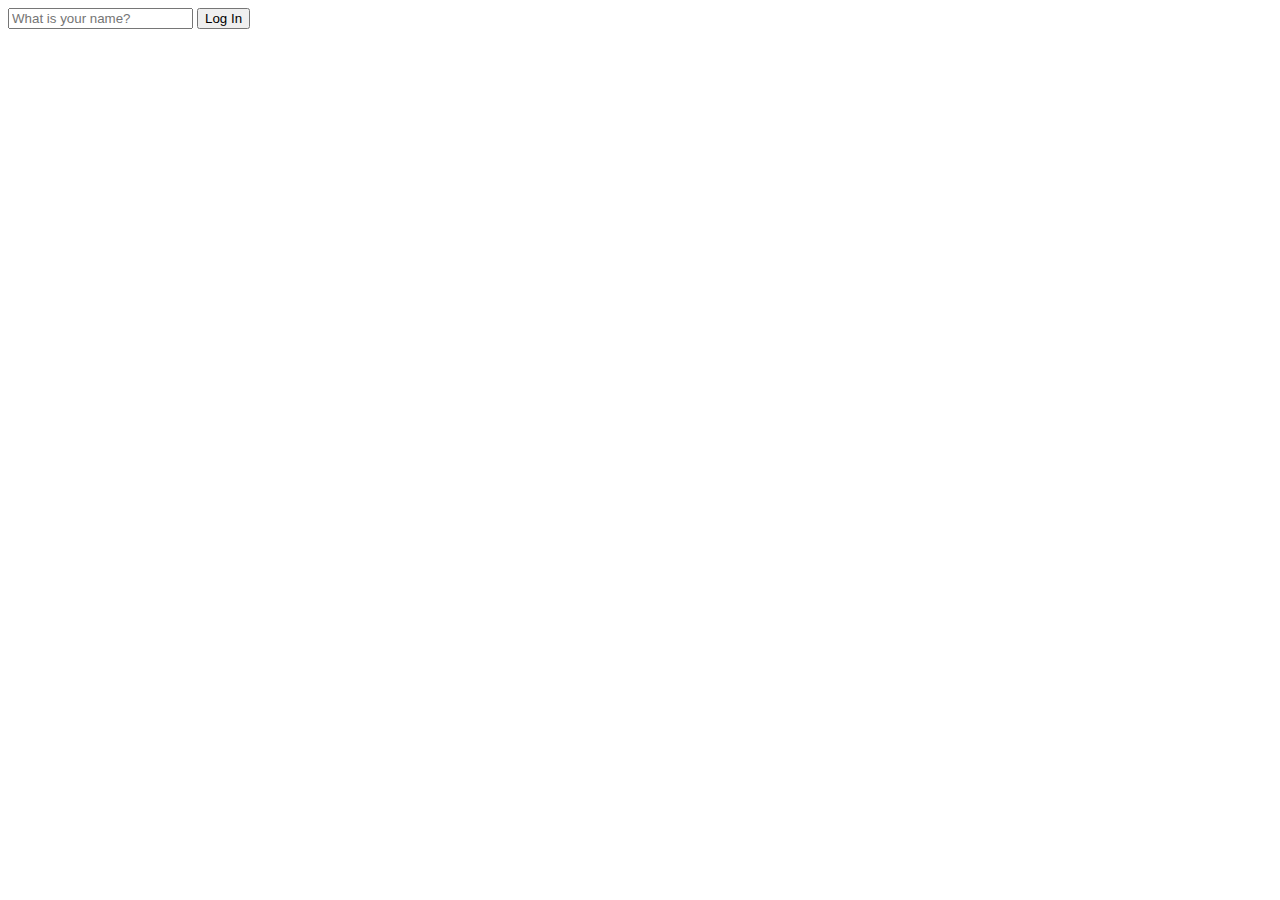
<file: index.html>
<!DOCTYPE html>
<html>
<head>
    <title>Momentum App</title>
    <meta charset="utf-8" />
    <link rel="stylesheet" href="style.css">
</head>

<body>
    <form id="login-form">
    <input 
    required
    max length="15" 
    type="text" 
    placeholder="What is your name?" 
    /> <!--입력길이 제한-->
    <input type="submit" value="Log In" />
    </form>
    <script src="app.js"></script>
</body>

</html>
</file>
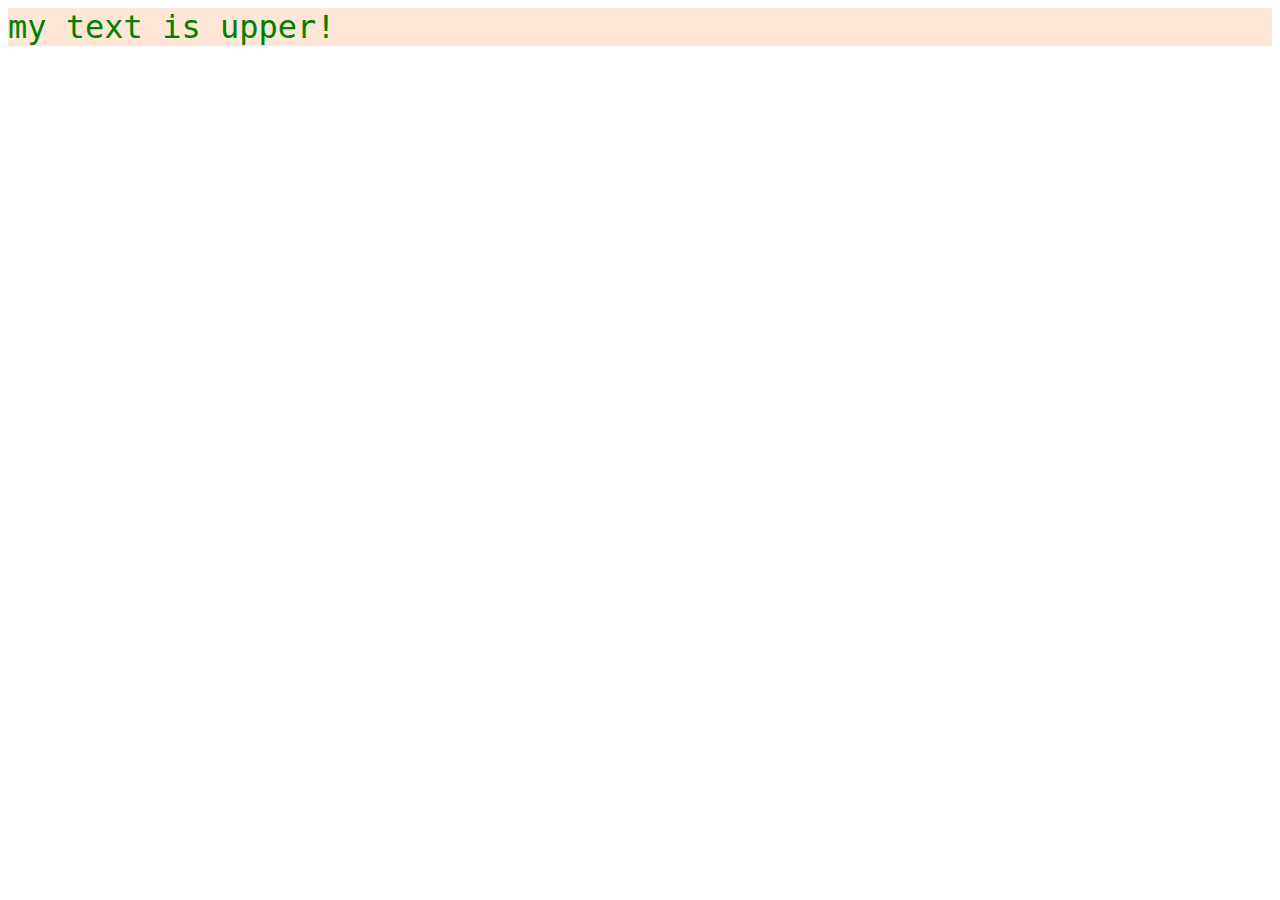
<file: css4.html>
<!DOCTYPE html>
<html lang="en">
<head>
    <title>Document</title>
    <style>
        body > div {
            font-size: 16px;
            background-color: rgb(255, 230, 215);
            font-family: monospace;
        }
        .myspan {
            color: green;
            font-size: 2em; /*상대적인 값*/
        }
    </style>
</head>
<body>
    <div>
        <span class="myspan">my text is upper!</span>
    </div>
</body>
</html>
</file>
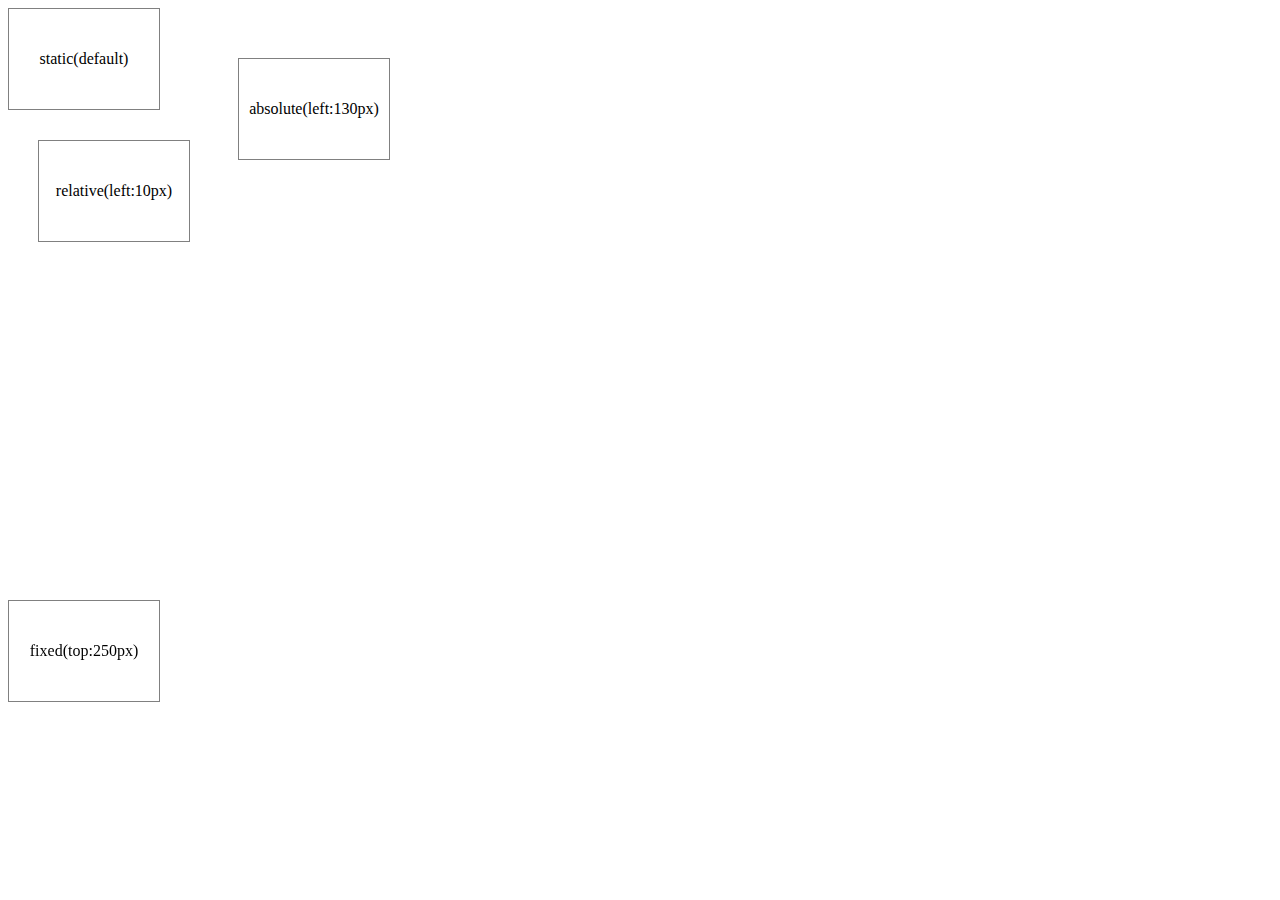
<file: css5-2.html>
<!DOCTYPE html>
<html lang="en">
<head>
    <title>Document</title>
    <style>
        .wrap {
            position: relative;
        }

        .wrap > div {
            width: 150px;
            height: 100px;
            border: 1px solid gray;
            font-size: 1em;
            text-align: center;
            line-height: 100px;
        }

        .relative {
            position: relative;
            left: 30px;
            top:30px;
        }

        .absolute {
            position: absolute;
            left: 230px;
            top: 50px;
        }

        .fixed {
            position: fixed;
            top: 600px;
        }

    </style>
</head>
<body>

    <div class="wrap">
        <div class="static">static(default)</div>
        <div class="relative">relative(left:10px)</div>
        <div class="absolute">absolute(left:130px)</div>
        <div class="fixed">fixed(top:250px)</div>
    </div>

</body>
</html>
</file>
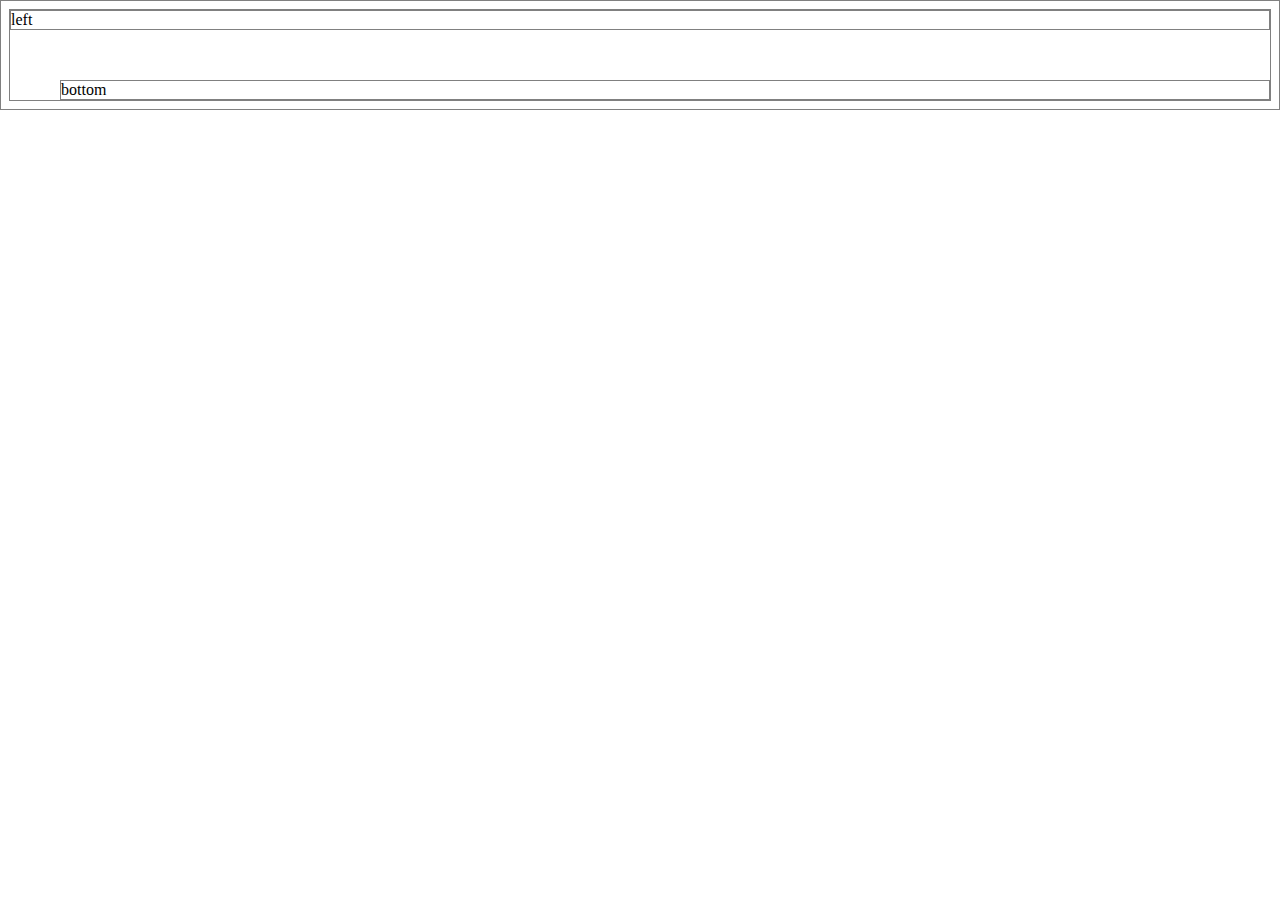
<file: css5-3.html>
<!DOCTYPE html>
<html lang="en">
<head>
    <title>Document</title>
    <style>
        * {
            border: 1px solid gray;
        }

        .bottom {
            margin-top: 50px;
            margin-left: 50px;
        }

    </style>
</head>
<body>
    <div>left</div>
    <div class="bottom">bottom</div>
</body>
</html>
</file>
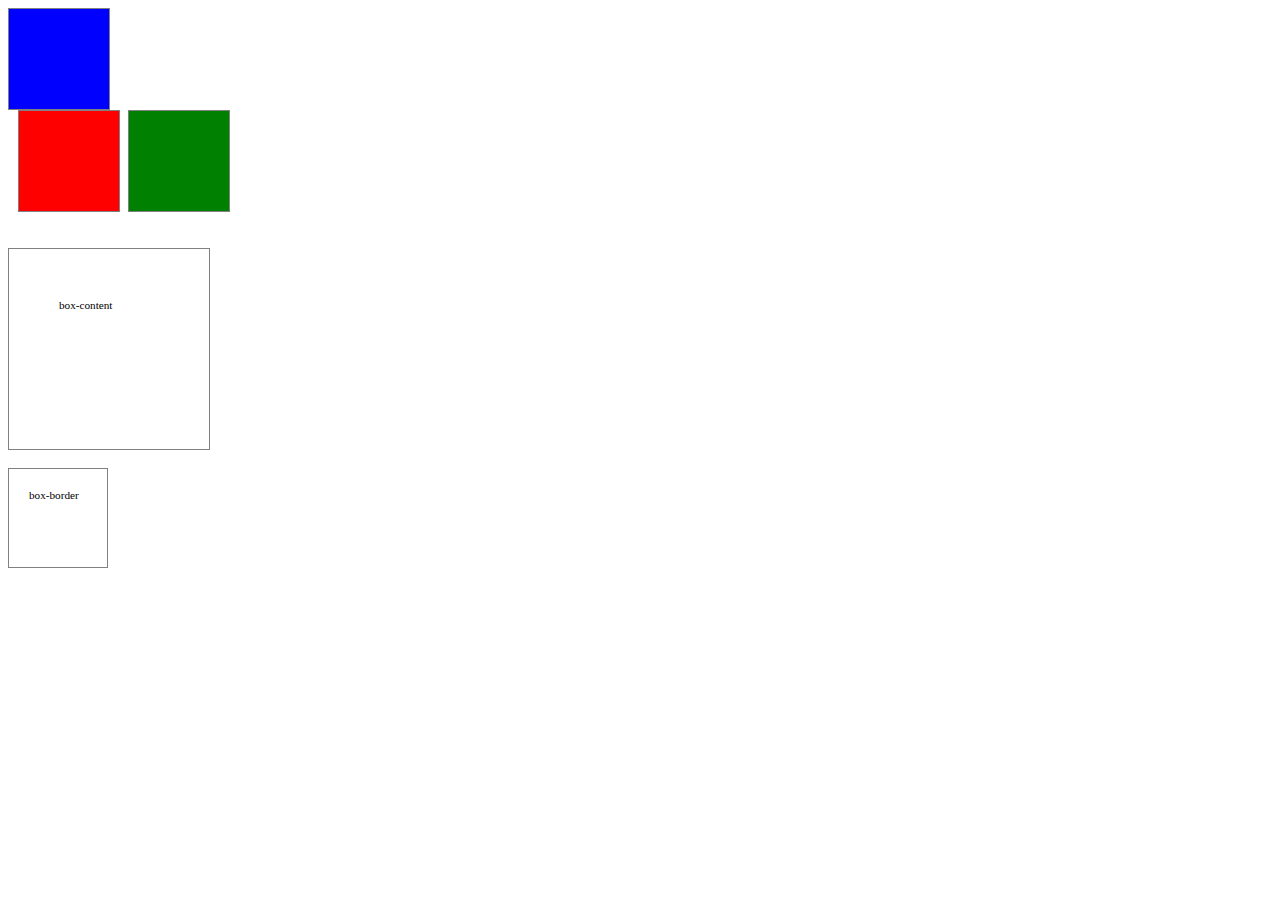
<file: css5-4.html>
<!DOCTYPE html>
<html lang="en">
<head>
    <title>Document</title>
<style>
    div {
        width: 100px;
        height: 100px;
        border: 1px solid gray;
        font-size: 0.7em;
    }

    .blue {
        background-color: blue;
    }

    .green {
        float: left;
        background-color: green;
        margin-left: 120px;
    }

    .red {
        background-color: red;
        position:relative;
        left: 10px;
    }

    .box-content {
        padding: 50px;
        box-sizing: content-box;
    } 

    .box-border {
        padding: 20px;
        box-sizing: border-box;
    }

</style>
</head>
<body>
    <div class="blue"></div>
    <div class="green"></div>
    <div class="red"></div>

    <br>
    <br>
    <div class="box-content">box-content</div>
    <br>
    <div class="box-border">box-border</div>

</body>
</html>
</file>
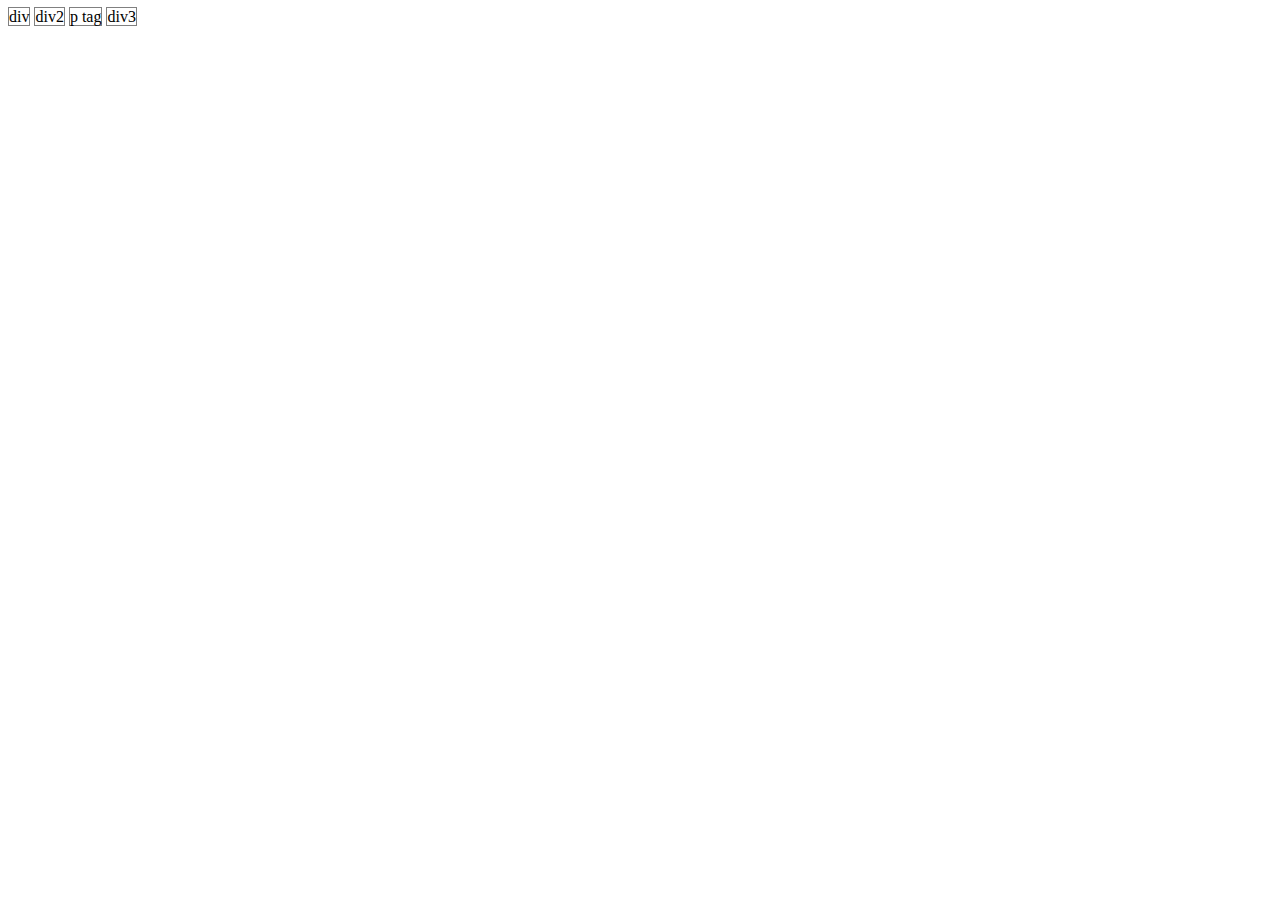
<file: css5.html>
<!DOCTYPE html>
<html lang="en">
<head>
    <title>Document</title>
    <style>
        div, p {
            width: 100px;
            height: 100px;
            border: 1px solid gray;
            display: inline;
        }
    </style>
</head>
<body>
    <div>div</div>
    <div>div2</div>
    <p>p tag</p>
    <div>div3</div>
    
</body>
</html>
</file>
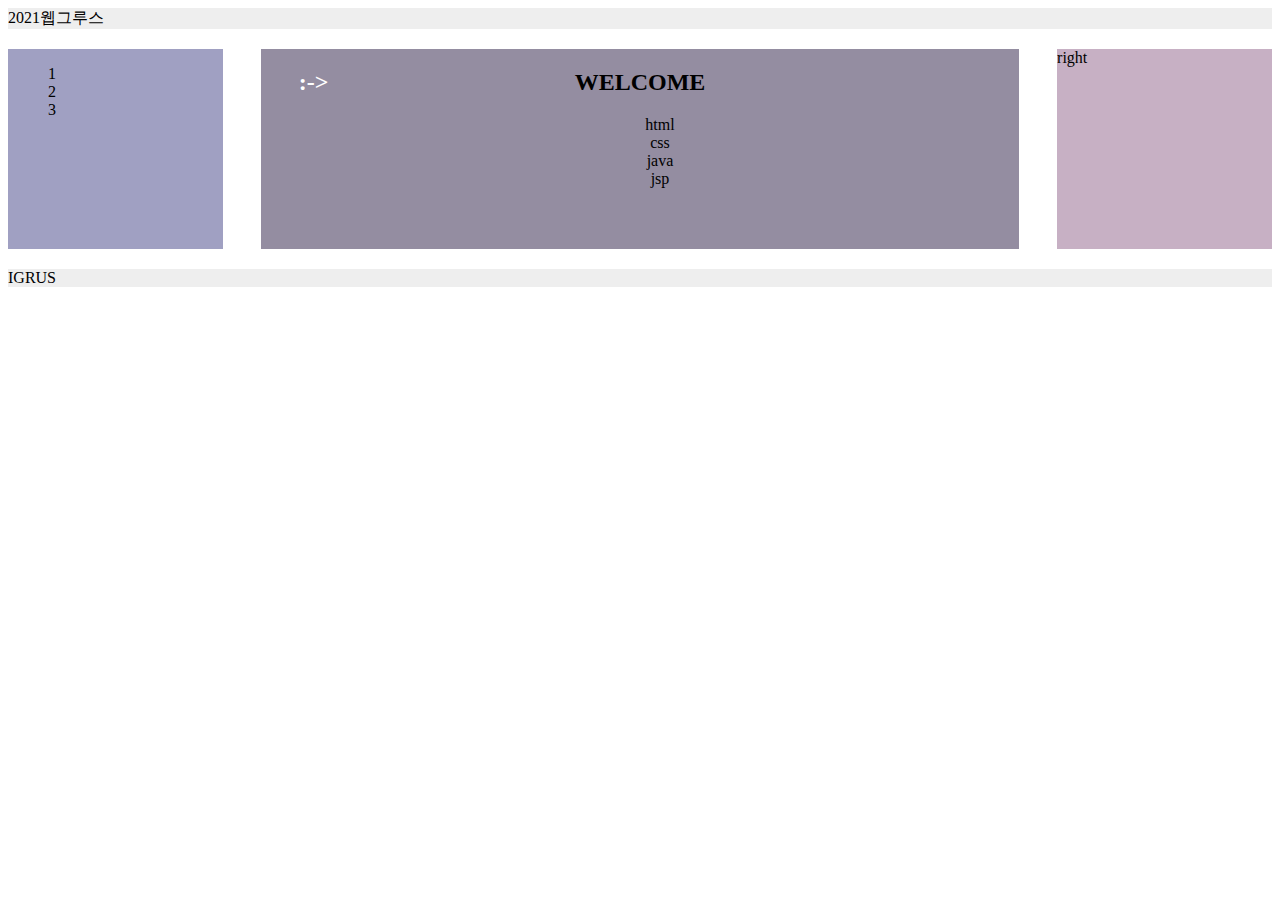
<file: css6.html>
<!DOCTYPE html>
<html lang="en">
<head>
    <title>Document</title>
    <style>
    header {
        background-color: #eee;
    }

#wrap {
    overflow: auto;
    margin-top: 20px;
    margin-bottom: 20px;
}

footer {
    background-color: #eee;
    clear: left;
}

.left, .right, .realright {
    float: left;
    height: 200px;
}

.left {
    background-color: rgb(160, 160, 194);
    width: 17%;
    margin-right: 3%;
}

.right {
    background-color: rgb(148, 141, 161);
    width: 60%;
    text-align: center;
}

.right > h2 {
    position: relative;

}

.right .emotion {
    position: absolute;
    top: 0px;
    left: 5%;
    color: #fff;
}

li {
    list-style: none;
}

.realright {
    width: 17%;
    margin-left: 3%;
    background-color: rgb(199, 176, 196);
}

</style>
</head>
<body>
    <header>2021웹그루스</header>
    <div id="wrap">
        <nav class="left">
            <ul>
            <li>1</li>
            <li>2</li>
            <li>3</li>
            </ul>
        </nav>
        <div class="right">
            <h2>
           <span>WELCOME</span>
           <div class="emotion"> :-> </div>
            </h2>
            <ul>
           <li>html</li>
           <li>css</li>
           <li>java</li>
            <li>jsp</li>
            </ul>
        </div>
        <div class="realright">
            right
          </div>
    </div>
    <footer>IGRUS</footer>
</body>
</html>
</file>
<file: style.css>
.hidden {
    display: none;
}
</file>
